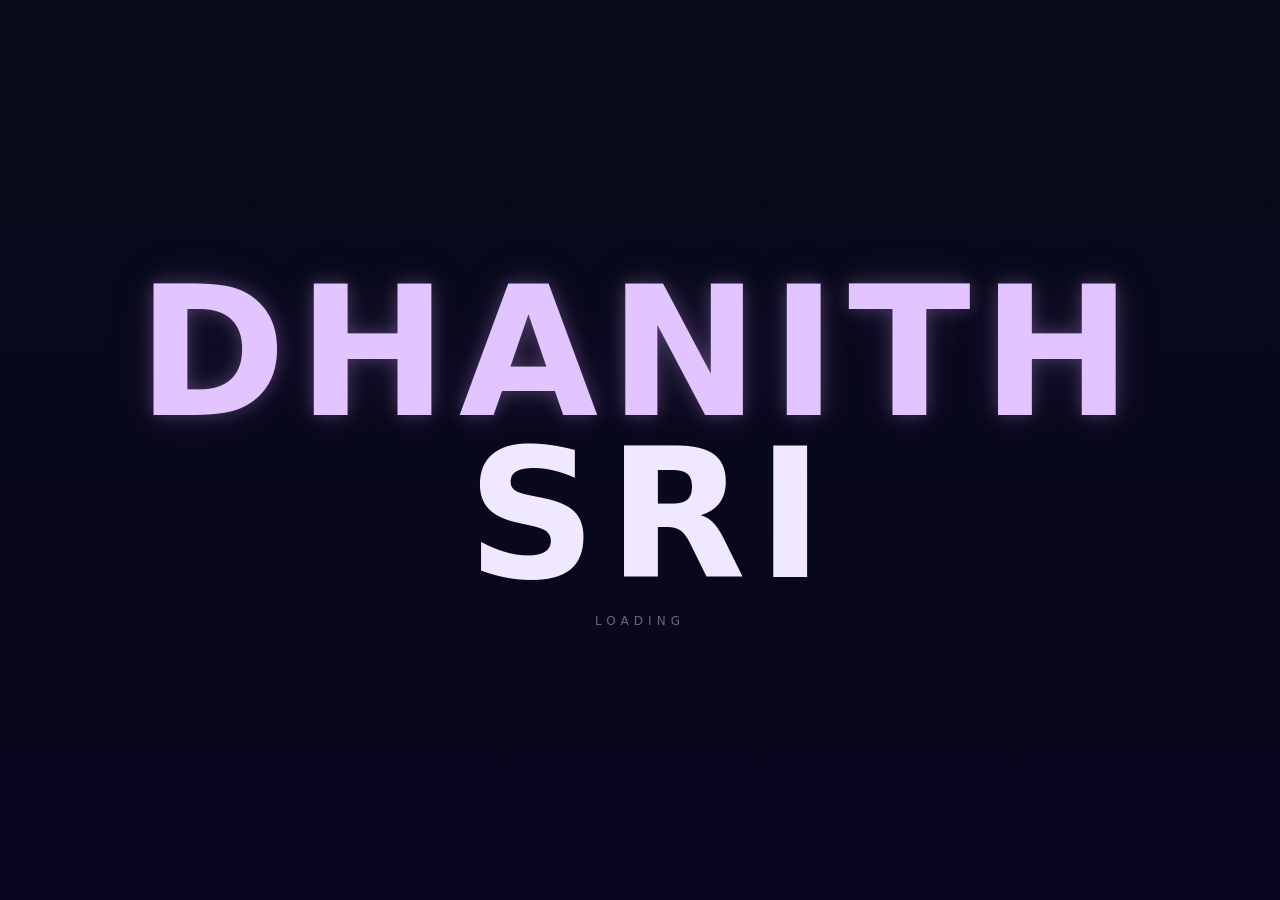
<file: loading.html>
<!doctype html>
<html lang="en">
<head>
  <meta charset="utf-8" />
  <meta name="viewport" content="width=device-width,initial-scale=1" />
  <title>Loading — Dhanith Sri</title>
  <style>
    :root{
      --bg-main:#070B18;
      --bg-tertiary:#0a0520;
      --purple-mid:#9B59D0;
      --purple-shimmer:#E2C4FF;
      --text-primary:#F0E8FF;
    }
    html,body{ height:100%; margin:0; }
    body{ background:
        linear-gradient(180deg,var(--bg-main) 0%, var(--bg-tertiary) 100%);
      color:var(--text-primary); font-family:Inter,system-ui,Segoe UI,Roboto,Arial; display:flex; align-items:center; justify-content:center }
    .loader-viewport{ width:100%; height:100%; display:grid; place-items:center; position:relative; overflow:hidden }
    .brand-wrap{ width:min(90vw,1100px); display:grid; place-items:center; }

    .brand-text{ position:relative; font-size:clamp(64px,18vw,180px); line-height:0.9; letter-spacing:0.06em; font-weight:800; text-align:center; margin:0; transform-origin:center; }
    .brand-text .dhanith{ display:inline-block; color:var(--purple-shimmer); text-shadow:0 0 18px rgba(226,196,255,0.26), 0 0 46px rgba(155,89,208,0.16) }
    .brand-text .sri{ display:inline-block; color:var(--text-primary); margin-left:0.12em; }
    .brand-text::after{
      content:'DHANITH SRI';
      position:absolute;
      inset:0;
      display:flex;
      align-items:center;
      justify-content:center;
      color:transparent;
      background:linear-gradient(110deg, rgba(240,232,255,0) 0%, rgba(240,232,255,0) 36%, rgba(226,196,255,0.92) 50%, rgba(240,232,255,0) 64%, rgba(240,232,255,0) 100%);
      background-size:240% 100%;
      background-position:0% 50%;
      -webkit-background-clip:text;
      background-clip:text;
      pointer-events:none;
      opacity:0.88;
      animation: shimmerSweep 8s linear infinite;
    }
    .brand-sub{ margin-top:18px; font-size:12px; letter-spacing:0.42em; text-transform:uppercase; color:rgba(240,232,255,0.42) }

    /* Subtle fade-out helper class */
    .fade-out{ animation: fadeOut 420ms ease forwards }
    @keyframes fadeOut{ to { opacity:0; transform:translateY(-8px) } }

    .brand-animate{ animation: popIn 1100ms cubic-bezier(.2,.9,.2,1) both, glowPulse 2.8s ease-in-out 1100ms infinite, breathe 4.8s ease-in-out 1.3s infinite }
    @keyframes popIn{
      0%{ opacity:0; transform:scale(0.82) translateY(18px); filter:blur(10px) }
      100%{ opacity:1; transform:scale(1) translateY(0); filter:blur(0) }
    }
    @keyframes shimmerSweep{
      0%{ background-position:-140% 50% }
      100%{ background-position:140% 50% }
    }
    @keyframes glowPulse{
      0%,100%{ text-shadow:0 0 18px rgba(226,196,255,0.22), 0 0 44px rgba(155,89,208,0.14) }
      50%{ text-shadow:0 0 26px rgba(226,196,255,0.36), 0 0 62px rgba(155,89,208,0.24) }
    }
    @keyframes breathe{
      0%,100%{ transform:scale(1) }
      50%{ transform:scale(1.02) }
    }

    /* Reduce motion fallback */
    @media (prefers-reduced-motion: reduce){
      .brand-animate{ animation:none }
      .brand-text::after{ animation:none }
    }
  </style>
</head>
<body>
  <main class="loader-viewport" id="loader">
    <div class="brand-wrap" role="img" aria-label="Dhanith Sri loading animation">
      <h1 class="brand-text brand-animate" id="brandText">
        <span class="dhanith">DHANITH</span>
        <span class="sri">SRI</span>
      </h1>
      <div class="brand-sub brand-animate" aria-hidden="true">loading</div>
    </div>
  </main>

  <script>
    (function(){
      const prefersReduced = window.matchMedia('(prefers-reduced-motion: reduce)').matches;
      const loader = document.getElementById('loader');

      function endAndGo(){
        loader.classList.add('fade-out');
        setTimeout(()=> window.location.replace('index.html'), 420);
      }

      if(prefersReduced){
        setTimeout(endAndGo, 250);
        return;
      }

      setTimeout(endAndGo, 1800);
    })();
  </script>
</body>
</html>
</file>
